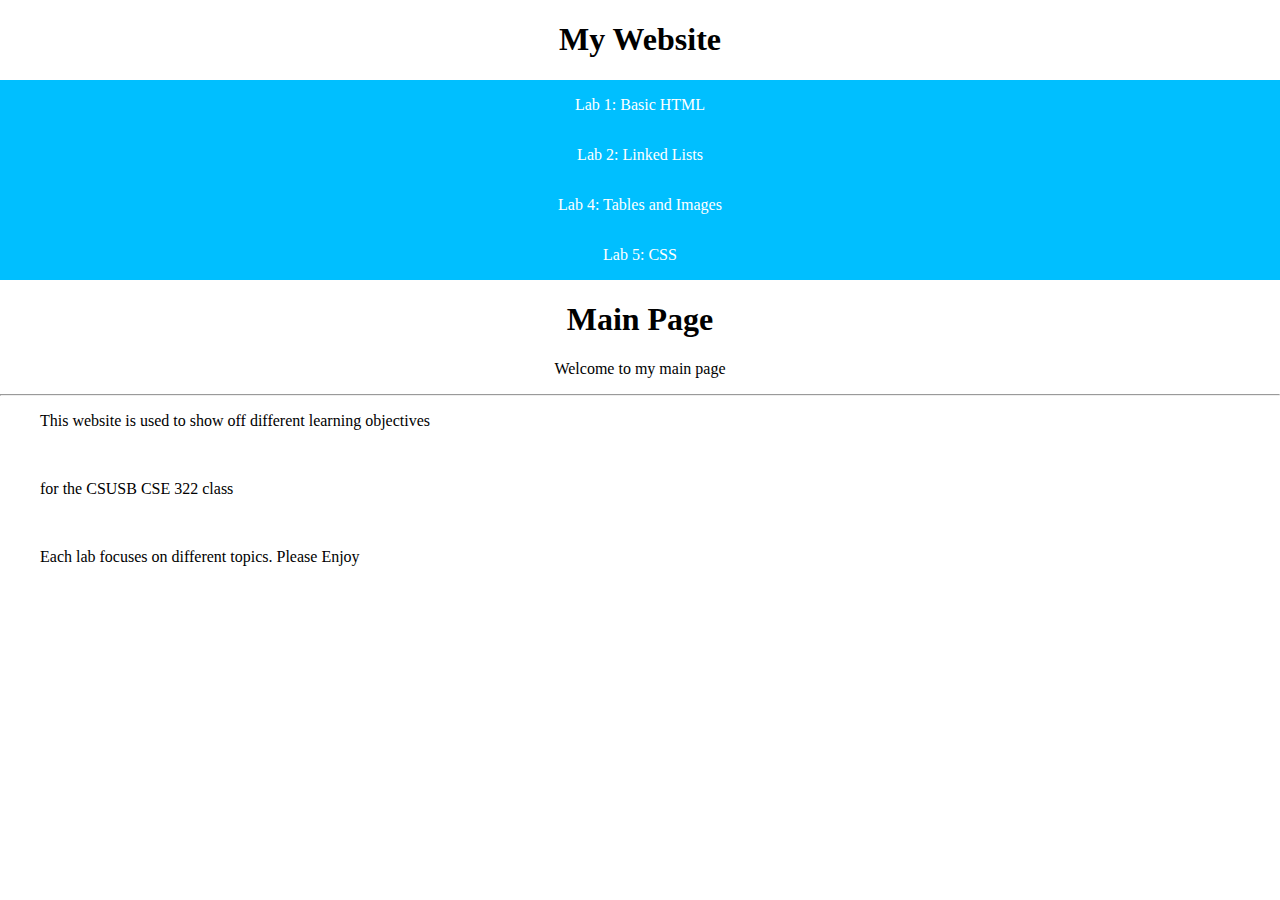
<file: index.html>
﻿<!DOCTYPE html>

<html>
<head>
	<title>My Website</title>
	<link rel = "stylesheet" href = "MainStyleSheet.css">
</head>
<body>
	<header>
		<h1> My Website </h1>
		<nav>
			<ul>	
				
				<li><a href = "Lab1.html"> Lab 1: Basic HTML </a></li>
				<li><a href = "Lab2.html"> Lab 2: Linked Lists </a></li>
				<li><a href = "Lab4.html"> Lab 4: Tables and Images </a></li>
				<li><a href = "Lab5.html"> Lab 5: CSS </a></li>
			</ul>
		</nav>
	</header>

	<header>
		<main>
			<h1>Main Page</h1>
			<p>Welcome to my main page</p>
		</main>
	</header>
		
	<hr>
		
	<blockquote>
		<p> This website is used to show off different learning objectives</p> <br>
		<p> for the CSUSB CSE 322 class</p><br>
		<p> Each lab focuses on different topics. Please Enjoy</p>
	</blockquote>
</body>
</html>
</file>
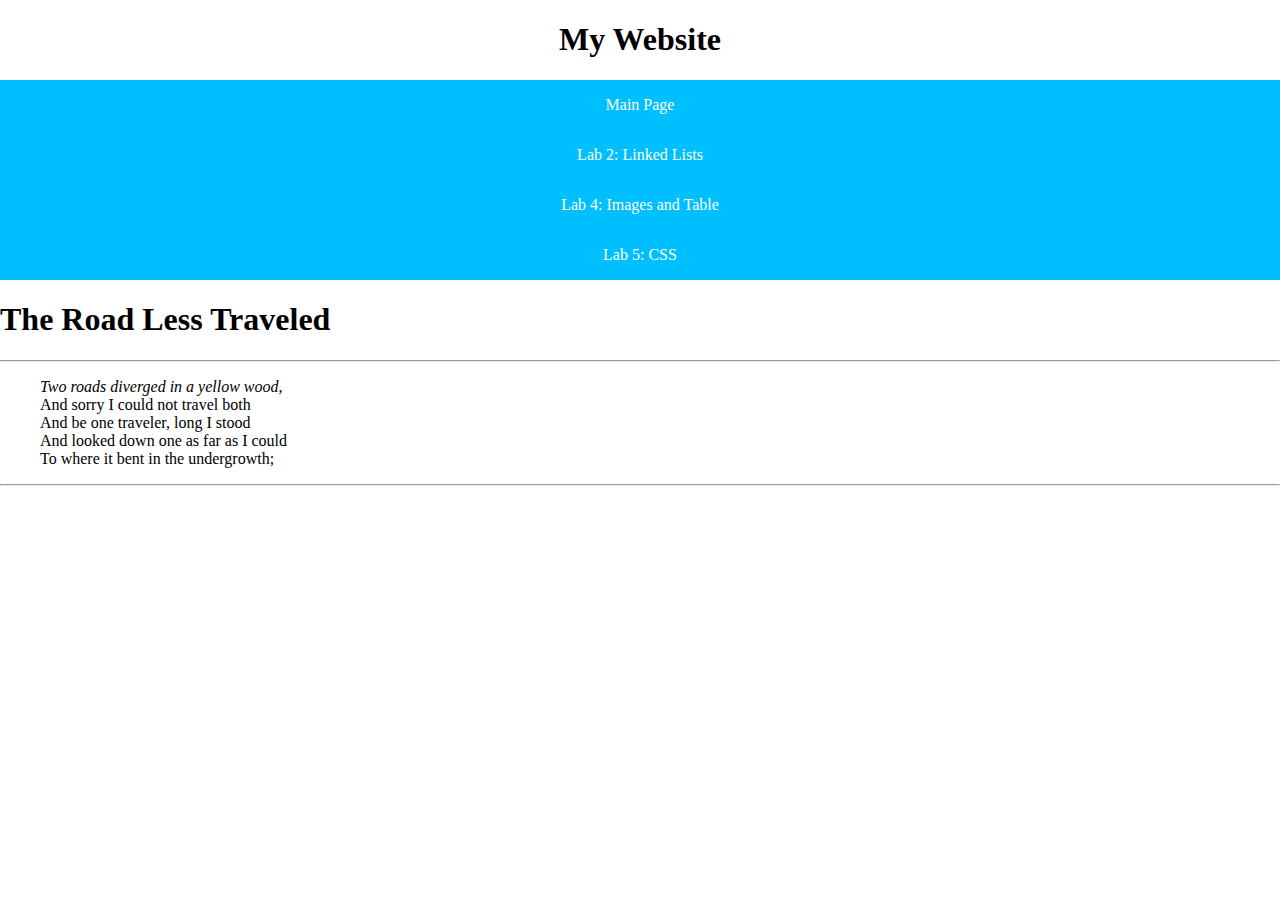
<file: Lab1.html>
<!DOCTYPE html>
<html>
	<head>
		<title>My Poem: Lab 1</title>
		<link rel = "stylesheet" href = "MainStyleSheet.css">
	</head>

	<body>
	<header>
			<h1>My Website</h1>
			<nav>
				<ul>
					<li><a href = "index.html"> Main Page </a> </li>
					<li><a href = "Lab2.html">Lab 2: Linked Lists</a></li>
					<li><a href = "Lab4.html">Lab 4: Images and Table</a></li>
					<li><a href = "Lab5.html">Lab 5: CSS</a></li>
				</ul>
			</nav>
		</header>
		<h1> The Road Less Traveled</h1>
		<hr>
		<blockquote>
			<p><i>Two roads diverged in a yellow wood,</i> 
				<br>And sorry I could not travel both <br>And be one traveler, long I stood 
				<br>And looked down one as far as I could
				<br>To where it bent in the undergrowth; 
			</p>
		</blockquote>
		<hr>
	</body>
</html>
</file>
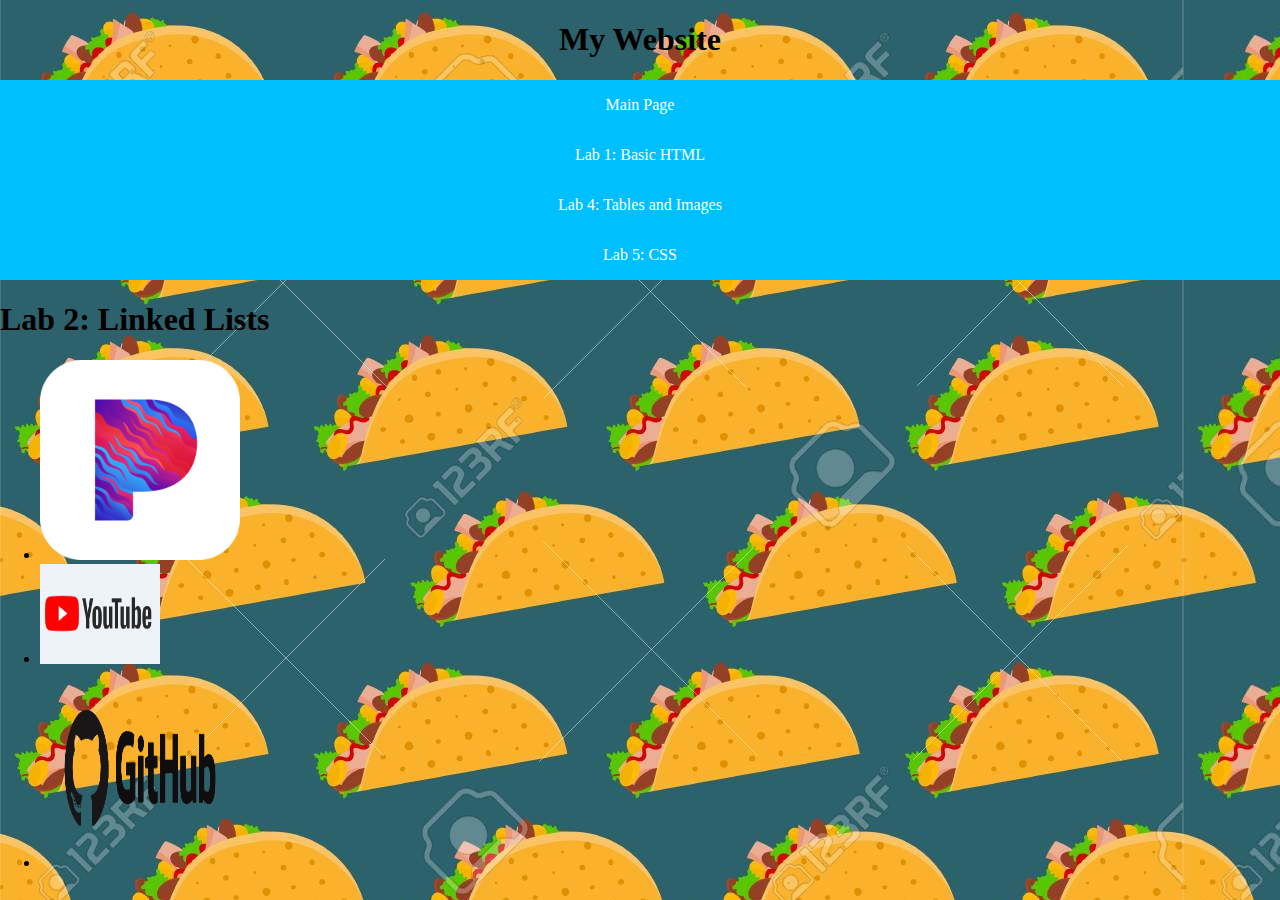
<file: Lab2.html>
﻿<!DOCTYPE html>

<html>
	<head>
		<title>Lab 2</title>
		<link rel = "stylesheet" href = "MainStyleSheet.css">
	</head>
	<body background = "tacos.jpg">
		<header>
			<h1><a href = "index.html"></a> My Website</h1>
			<nav>
				<ul>
					<li><a href = "index.html"> Main Page </a> </li>
					<li><a href = "Lab1.html">Lab 1: Basic HTML</a></li>
					<li><a href = "Lab4.html">Lab 4: Tables and Images</a></li>
					<li><a href = "Lab5.html">Lab 5: CSS</a></li>
				</ul>
			</nav>
		</header>
		<h1>Lab 2: Linked Lists</h1>

		<ul>
			<li> <a href="https://www.pandora.com"> <img src="pandora-image.png" alt="Pandora" width="200" height="200"> </a> </li>
			<li> <a href="https://www.youtube.com"> <img src="youtube-image.png" alt="YouTube" width="120" height="100"> </a> </li>
			<li> <a href="https://www.github.com"> <img src="github-image.png" alt="Github" width="200" height="200"></a> </li>
		</ul>
	</body>
</html>
</file>
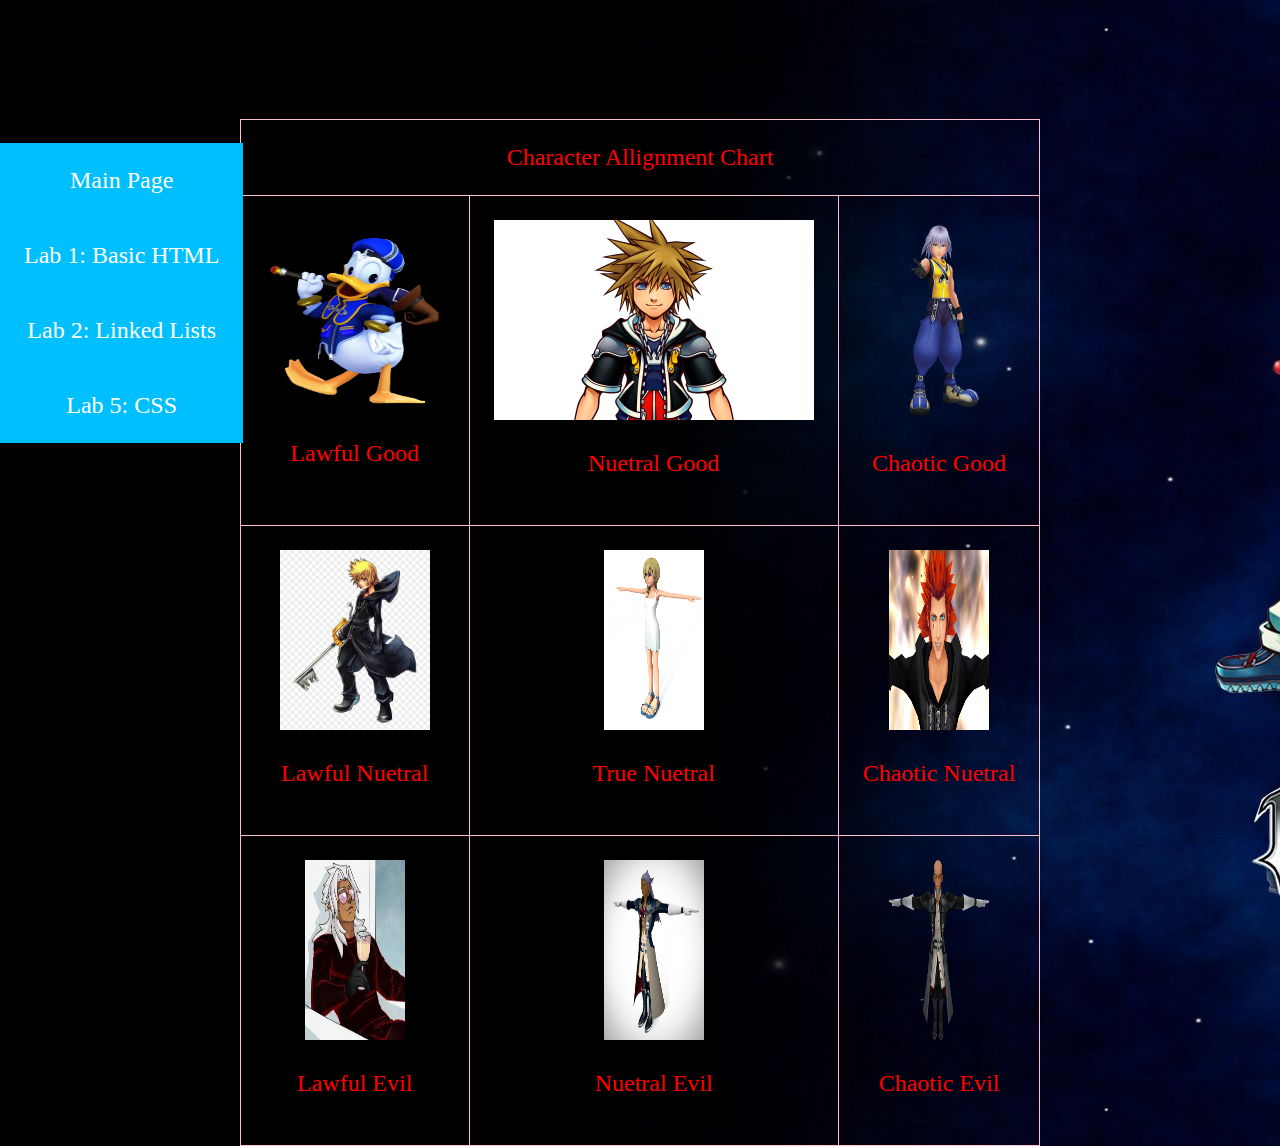
<file: Lab4.html>
﻿<!DOCTYPE html>

<html >
<head>
	<title>Lab 4</title>
	<meta name = "viewport" content = "width= device - widht initial-scale=1.0">
	<link rel = "stylesheet" href = "Lab5_style.css">
	<style>
		body {margin: 50; font-size: x-large;}
		table {border-collapse: collapse; text-align: center;}
		tr{ color: Red}
		td{border: thin solid; padding: 1em; border-color: Pink;}
		p{color: Red;}
	</style>
	<link rel = "stylesheet" href = "Lab5_style.css">
</head>
<body background = back.jpg>
		<header>
			<h1>My Website</h1>
			<nav>
				<ul>
					<li><a href = "index.html"> Main Page </a> </li>
					<li><a href = "Lab1.html">Lab 1: Basic HTML</a></li>
					<li><a href = "Lab2.html">Lab 2: Linked Lists</a></li>
					<li><a href = "Lab5.html">Lab 5: CSS</a></li>
				</ul>
			</nav>
		</header>
	<table style = "float:center" border = 1>
		<tr><td colspan = "3"> Character Allignment Chart</td></tr>
	<!-- Row 1 Good -->
		<tr><td><img src = "ddkh.png" alt = "Donald" height = "180" width = "180"><p>Lawful Good</p></td> 
			<td><img src = "sorakh.jpg" alt = "Sora" height = "200"><p>Nuetral Good</p></td> 
			<td><img src = "rikukh.png" alt = "Riku" width = "100" height = "200"><p>Chaotic Good</p></td>
		</tr>
	<!-- Row 2 Nuetral -->	
		<tr><td><img src = "roxaskh.png" alt = "Roxas" width = "150" height = "180"><p>Lawful Nuetral</p></td> 
			<td><img src = "naminekh.jpg" alt = "Namine" width = "100" height = "180"><p>True Nuetral</p></td> 
			<td><img src = "axelkh.jpg" alt = "Axel" width = "100" height = "180"><p>Chaotic Nuetral</p></td>
		</tr>
	<!-- Row 3 Evil -->	
		<tr>
			<td><img src = "xemnaskh.jpg" alt = "Xemnas" width = "100" height = "180"><p>Lawful Evil</p></td> 
			<td><img src = "ansemkh.jpg" alt = "Ansem" width = "100" height = "180"><p>Nuetral Evil</p></td> 
			<td><img src = "xehanortkh.png" alt = "Xehanort" width = "100" height = "180"><p>Chaotic Evil</p></td>
		</tr>
	</table>
</body>
</html>
</file>
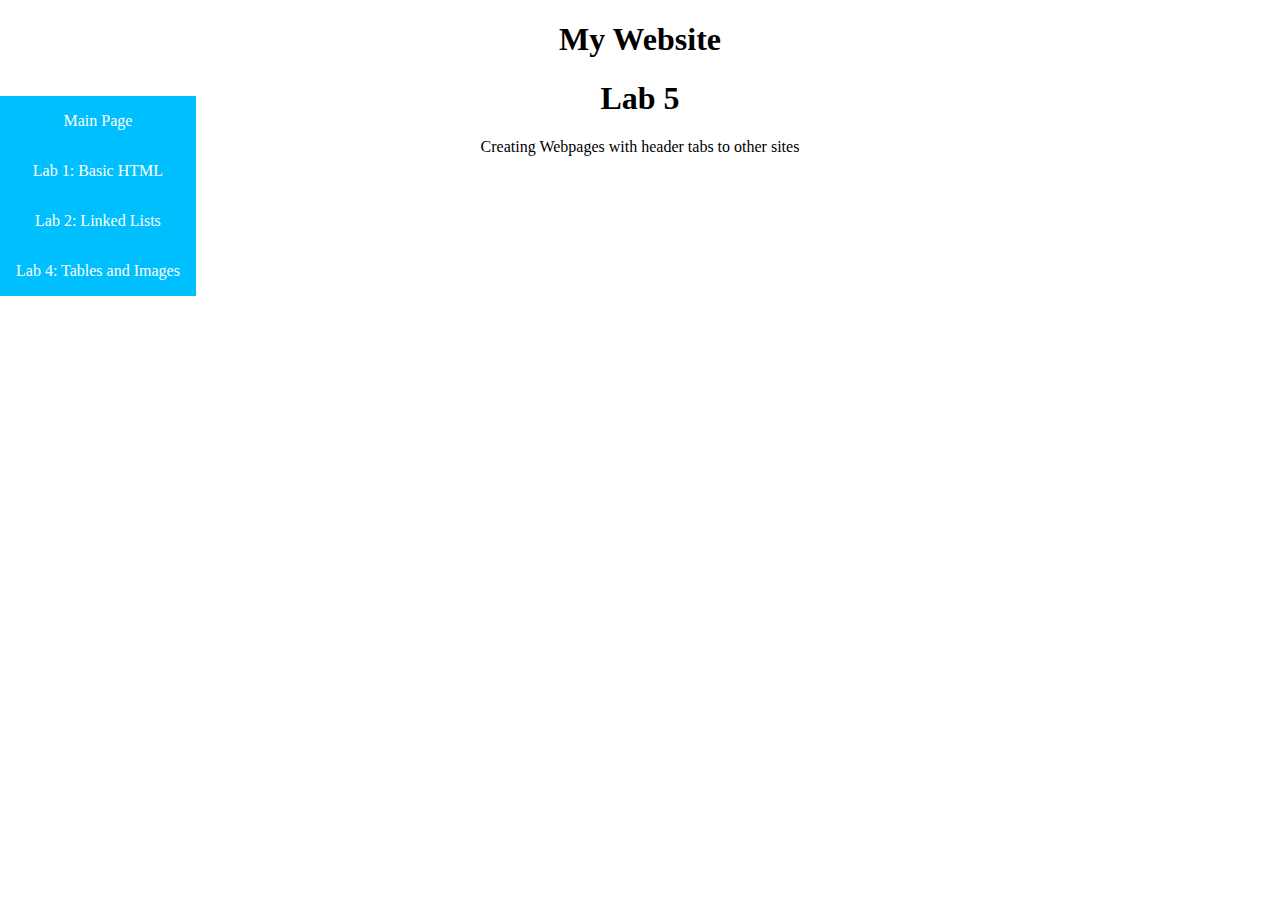
<file: Lab5.html>
﻿<!DOCTYPE html>

<html >
	<head>
		<title>Lab 5</title>
		<link rel = "stylesheet" href = "Lab5_style.css">
	</head>
	<body bakground = back.jpg>
		<header>
			<h1>My Website</h1>
			<nav>
				<ul>
					<li><a href = "index.html"> Main Page </a> </li>
					<li><a href = "Lab1.html">Lab 1: Basic HTML</a></li>
					<li><a href = "Lab2.html">Lab 2: Linked Lists</a></li>
					<li><a href = "Lab4.html">Lab 4: Tables and Images</a></li>
				</ul>
			</nav>
		</header>

		<header>
			<main>
				<h1>Lab 5</h1>
				<p>Creating Webpages with header tabs to other sites</p>
			</main>
		</header>

	</body>
</html>
</file>
<file: MainStyleSheet.css>
body {margin: 0;}
body>header {text-align: center}
body>header>nav>ul 
{
	margin: 50;
	padding: 0;
	background-color: DeepSkyBlue;
	list-style-type: none;
	width = 50px;
	height = 50px;
}
body>header>nav>ul>li:hover {background-color: Red}
body>header>nav>ul>li:active {background-color: Black}
body>header>nav>ul>li>a
{
	display: block;
	padding: 1em;
	color: White;
	text-decoration: none;
	text-decoration-style: wavy;
}

body>table
{
	margin: 0 auto;
}
</file>
<file: Lab5_style.css>
﻿body {margin: 0;}
body>header {text-align: center}
body>header>nav>ul 
{
	position:absolute;
	margin: 50;
	padding: 0;
	background-color: DeepSkyBlue;
	list-style-type: none;
}
body>header>nav>ul>li:hover {background-color: Red}
body>header>nav>ul>li:active {background-color: Black}
body>header>nav>ul>li>a
{
	display: block;
	padding: 1em;
	color: White;
	text-decoration: none;
	text-decoration-style: wavy;
}

body>table
{
	margin: 0 auto;
}
</file>
